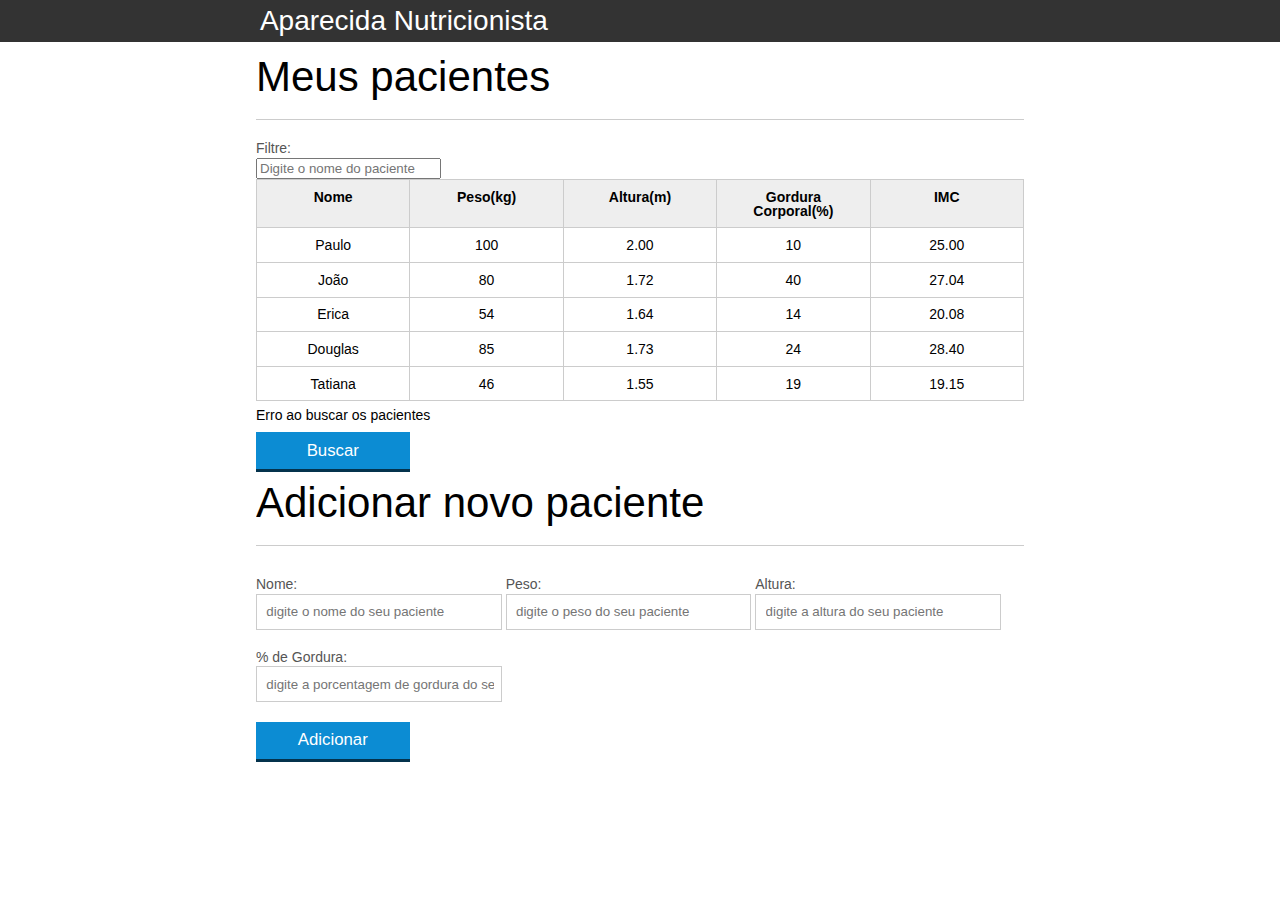
<file: introducao/index.html>
<!DOCTYPE html>
<html lang="pt-br">
	<head>
		<meta charset="UTF-8">
		<title>Testes</title>
		<link rel="icon" href="favicon.ico" type="image/x-icon">
		<link rel="stylesheet" type="text/css" href="css/reset.css">
		<link rel="stylesheet" type="text/css" href="css/index.css">
	</head>
	<body>

		<header>
			<div class="container">
				<h1 class="titulo">Playground Js</h1>
			</div>
		</header>
		<main>
			<section class="container">
				<h2>Meus pacientes</h2>
				<label for="filtrar-tabela">Filtre:</label>
				<input type="text" name= "filtro" id= "filtrar-tabela"
				placeholder="Digite o nome do paciente">				
				<table>
					<thead>
						<tr>
							<th>Nome</th>
							<th>Peso(kg)</th>
							<th>Altura(m)</th>
							<th>Gordura Corporal(%)</th>
							<th>IMC</th>
						</tr>
					</thead>
					<tbody id="tabela-pacientes">
						<tr class="paciente"  >
							<td class="info-nome">Paulo</td>
							<td class="info-peso">100</td>
							<td class="info-altura">2.00</td>
							<td class="info-gordura">10</td>
							<td class="info-imc">0</td>
						</tr>

						<tr class="paciente" >
							<td class="info-nome">João</td>
							<td class="info-peso">80</td>
							<td class="info-altura">1.72</td>
							<td class="info-gordura">40</td>
							<td class="info-imc">0</td>
						</tr>

						<tr class="paciente" >
							<td class="info-nome">Erica</td>
							<td class="info-peso">54</td>
							<td class="info-altura">1.64</td>
							<td class="info-gordura">14</td>
							<td class="info-imc">0</td>
						</tr>

						<tr class="paciente">
							<td class="info-nome">Douglas</td>
							<td class="info-peso">85</td>
							<td class="info-altura">1.73</td>
							<td class="info-gordura">24</td>
							<td class="info-imc">0</td>
						</tr>
						<tr class="paciente" >
							<td class="info-nome">Tatiana</td>
							<td class="info-peso">46	</td>
							<td class="info-altura">1.55</td>
							<td class="info-gordura">19</td>
							<td class="info-imc">0</td>
						</tr>
					</tbody>
				</table>
				<span id  ="erro-ajax" class = "invisivel">Erro ao buscar os pacientes</span>
				<button id="buscar-paciente" class="botao bto-principal">Buscar</button>
			</section>
		</main>
		<section class="container">
			<h2 id="titulo-form">Adicionar novo paciente</h2>
			<ul id= "mensagem-de-erro"></ul>
			<form id="form-adiciona">
				<div class="grupo">
					<label for="nome">Nome:</label>
					<input id="nome" name="nome" type="text" placeholder="digite o nome do seu paciente" class="campo">
				</div>
				<div class="grupo">
					<label for="peso">Peso:</label>
					<input id="peso" name="peso" type="text" placeholder="digite o peso do seu paciente" class="campo campo-medio">
				</div>
				<div class="grupo">
					<label for="altura">Altura:</label>
					<input id="altura" name="altura" type="text" placeholder="digite a altura do seu paciente" class="campo campo-medio">
				</div>
				<div class="grupo">
					<label for="gordura">% de Gordura:</label>
					<input id="gordura" type="text" placeholder="digite a porcentagem de gordura do seu paciente" class="campo campo-medio">
				</div>
		
				<button id="adicionar-paciente" class="botao bto-principal">Adicionar</button>
				
			</form>
		</section>

	</body>
	<script src="js/calcula-imc.js"></script>
	<script src="js/form.js"></script>
	<script src="./js/remover-paciente.js"></script>
	<script src="./js/filtra.js"></script>
	<script src= "./js/buscar-pacientes.js"></script>
</html>
</file>
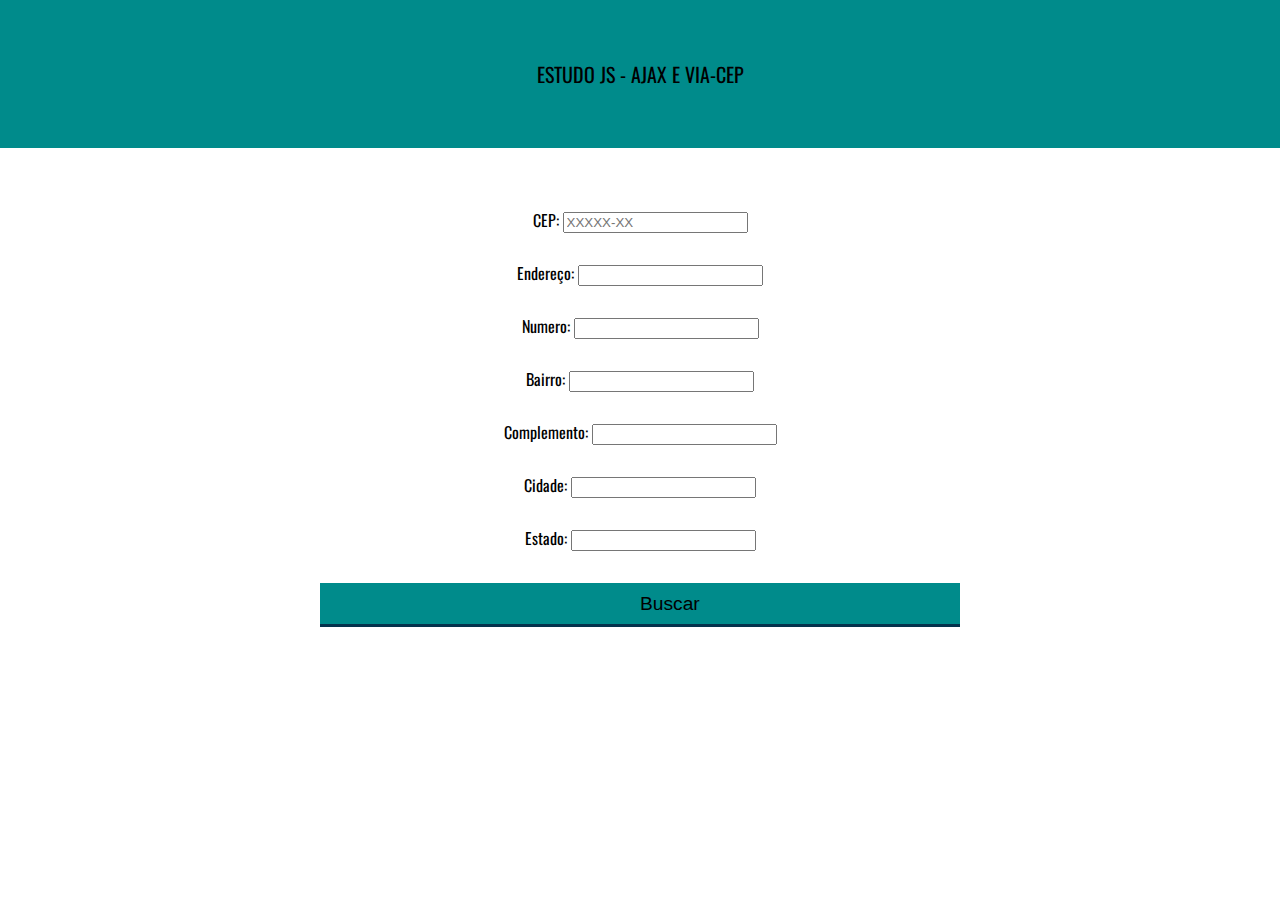
<file: ViaCep/index.html>
<!DOCTYPE html>
<html lang="en">
<head>
    <meta charset="UTF-8">
    <meta name="viewport" content="width=device-width, initial-scale=1.0">
    <title>Formulário,AJAX e Via-CEP</title>
    <link rel="stylesheet" href="./css/reset.css">
    <link rel="stylesheet" href="./css/style.css">
    <link href="https://fonts.googleapis.com/css2?family=Montserrat&family=Oswald:wght@500&display=swap"]
     rel="stylesheet">
</head>
<body>
    <header>
        <div class="header-form">
            <h1>ESTUDO JS - AJAX E VIA-CEP</h1>
        </div>
    </header>
    <main>
        <section class = "container">
            <form id="logradouro">
                <div class="grupo">
                    <label for="cep">CEP:</label>
                    <input class ="input-padrao" type="text" name="cep" id="cep" placeholder="XXXXX-XX">
                </div>
                <div class="grupo">
                    <label for="endereco">Endereço:</label>
                    <input class ="input-padrao" type="text" name="cep" id="endereco" >
                </div>
                <div class="grupo">
                    <label for="numero">Numero:</label>
                    <input class ="input-padrao" type="text" name="numero" id="numero" >
                </div>
                <div class="grupo">
                    <label for="bairro">Bairro:</label>
                    <input class ="input-padrao" type="text" name="bairro" id="bairro" >
                </div>
                <div class="grupo">
                    <label for="complemento">Complemento:</label>
                    <input class ="input-padrao" type="text" name="complemento" id="complemento" >
                </div>
                <div class="grupo">
                    <label for="cidade">Cidade:</label>
                    <input class ="input-padrao" type="text" name="cidade" id="cidade">
                </div>
                <div class="grupo">
                    <label for="estado">Estado:</label>
                    <input  class ="input-padrao" type="text" name="estado" id="estado" >
                </div>
                <button id="buscar-cep">Buscar</button>
            </form>
        </section>
    </main>
    
</body>
<script src = "./JS/vica-cep.js"></script>
</html>
</file>
<file: introducao/css/index.css>
*{
	box-sizing: border-box;
 }

body{
	font-family: "Helvetica Neue", "Helvetica", Helvetica, Arial, sans-serif;
	font-size: 14px;
}

header{
	background-color: #333;
	height: 3em;
	color: #FFF;
	margin-bottom: 1em;
}

header h1{
	font-size: 2em;
	display:inline-block;
	vertical-align:	middle;
}
header h2{
	font-size: 2em;
	display:inline-block;
	vertical-align:	middle;
}

header .container:before{
	content: '';
	display:inline-block;
	height: 100%;
	vertical-align:	middle;
}

.container{
	width: 60%;
	height: 100%;
	margin: 0 auto;
}

section{
	margin: 2em 0;
	overflow: hidden;
}

section h2{
	font-size: 3em;
	display: block;
	padding-bottom: .5em;
	border-bottom: 1px solid #ccc;
	margin-bottom: .5em;
}

table{
	width: 100%;
	margin-bottom : .5em;
    table-layout: fixed;

}

td, th {
	padding: .7em;
	margin: 0;
	border: 1px solid #ccc;
	text-align: center;
}

th{
	font-weight: bold;
	background-color: #EEE;
}

label{
	color: #555;
	display: block;
	margin-bottom: .2em;
}

.campo{
	margin: 0;
	padding-bottom: 1em;
	width: 100%;
	border: 1px solid #ccc;
	padding: .7em;
	width: 100%;
}

.campo-medio{
	display: inline-block;
	padding-right: .5em;
}

.grupo{
	width: 32%;
	display: inline-block;
	padding: 10px 0px;
}

button{
	padding: .5em 2em;
	border: 0;
	border-bottom: 3px solid;
	font-size: 1.2em;
	cursor: pointer;
	margin: 0;
	margin-top: -3px;
	color: #fff;
	background-color:#0c8cd3;
	border-color: #04324c;
	width: 20%;
    display: block;
    clear: both;
    margin: 10px 0px;

}

button:active{
	margin-top:0px;
	border: 0;
}

button[disabled=disabled], button:disabled {
    background-color: gray;
	border-color: darkgray;

}

.adicionar-paciente{
    margin-top: 30px;
}

.campo-invalido{
	border: 1px solid red;
}
.paciente-invalido{
	background-color: lightcoral;

}
#mensagem-de-erro{
	color:red;
}
</file>
<file: ViaCep/css/style.css>
body{
     font-family: 'Oswald', sans-serif;
}
header{
    background:darkcyan;
    padding: 5% 0;   
}
.header-form{
    color: black;
    font-size: 20px;
    text-align: center;  
}
main{

}
.container{    
    margin-top: 5%;
}

#logradouro{
    text-align: left;
    padding: 0 25%;
}
.grupo{

    padding: 0 25%;
    text-align: center;
    margin-bottom: 5%;
}
.input-padrao{

}
button{
    padding: .5em 50%;
	border: 0;
	border-bottom: 3px solid;
	font-size: 1.2em;
	cursor: pointer;
	margin: 0;
	margin-top: -3px;
	color: black;
	background-color:darkcyan;
	border-color: #04324c;
	width: 20%;
    display: block;
    clear: both;
    margin: 10px 0px;

}
</file>
